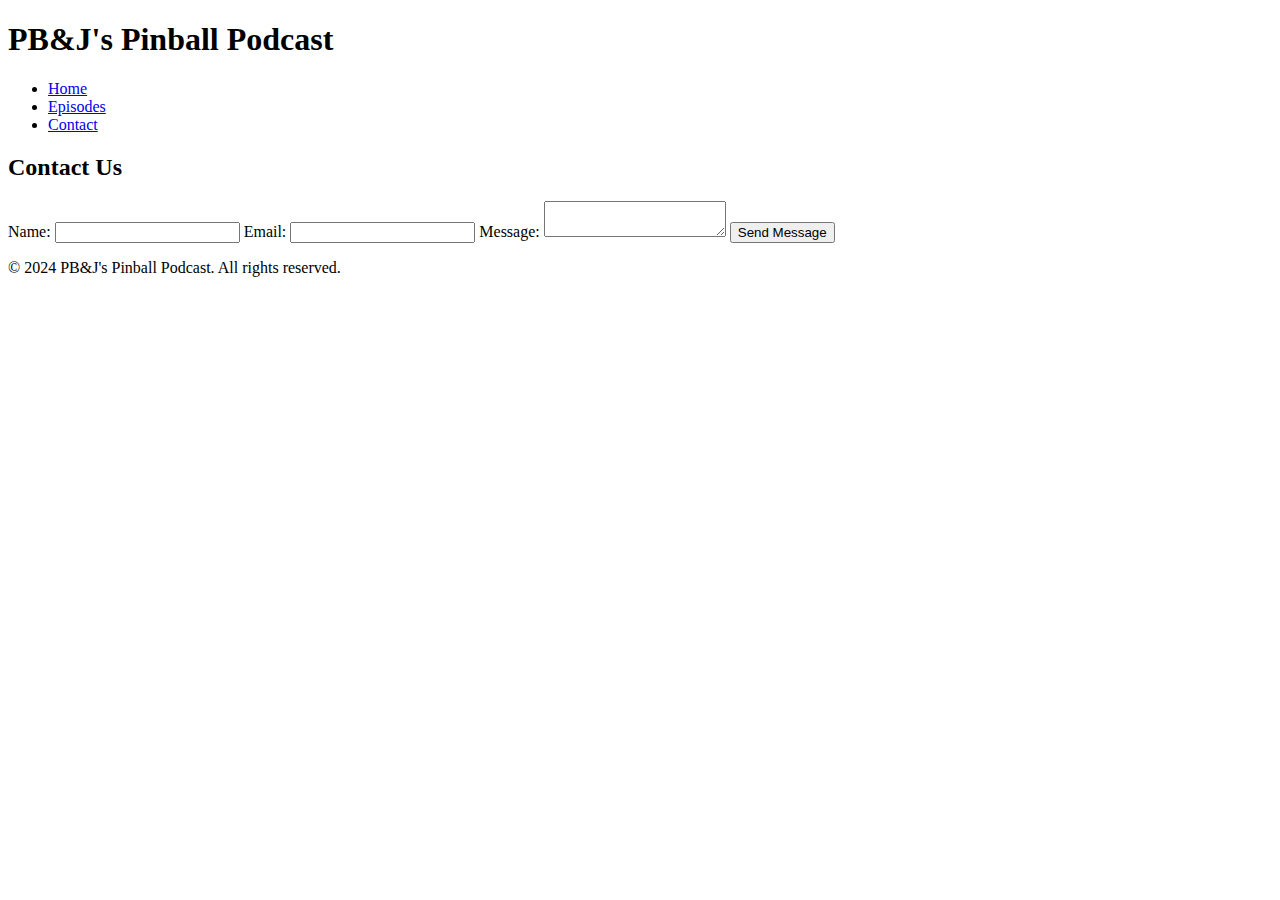
<file: contact.html>
<!DOCTYPE html>
<html lang="en">
<head>
    <meta charset="UTF-8">
    <meta name="viewport" content="width=device-width, initial-scale=1.0">
    <title>Contact Us - PB&J's Pinball Podcast</title>
    <link rel="stylesheet" href="styles.css">
</head>
<body>
    <header>
        <h1>PB&J's Pinball Podcast</h1>
        <nav>
            <ul>
                <li><a href="index.html">Home</a></li>
                <li><a href="episodes.html">Episodes</a></li>
                <li><a href="contact.html">Contact</a></li>
            </ul>
        </nav>
    </header>

    <section class="contact">
        <h2>Contact Us</h2>
        <form action="submit_form.php" method="post">
            <label for="name">Name:</label>
            <input type="text" id="name" name="name" required>

            <label for="email">Email:</label>
            <input type="email" id="email" name="email" required>

            <label for="message">Message:</label>
            <textarea id="message" name="message" required></textarea>

            <button type="submit">Send Message</button>
        </form>
    </section>

    <footer>
        <p>&copy; 2024 PB&J's Pinball Podcast. All rights reserved.</p>
    </footer>
</body>
</html>
</file>
<file: styles.css>

</file>
